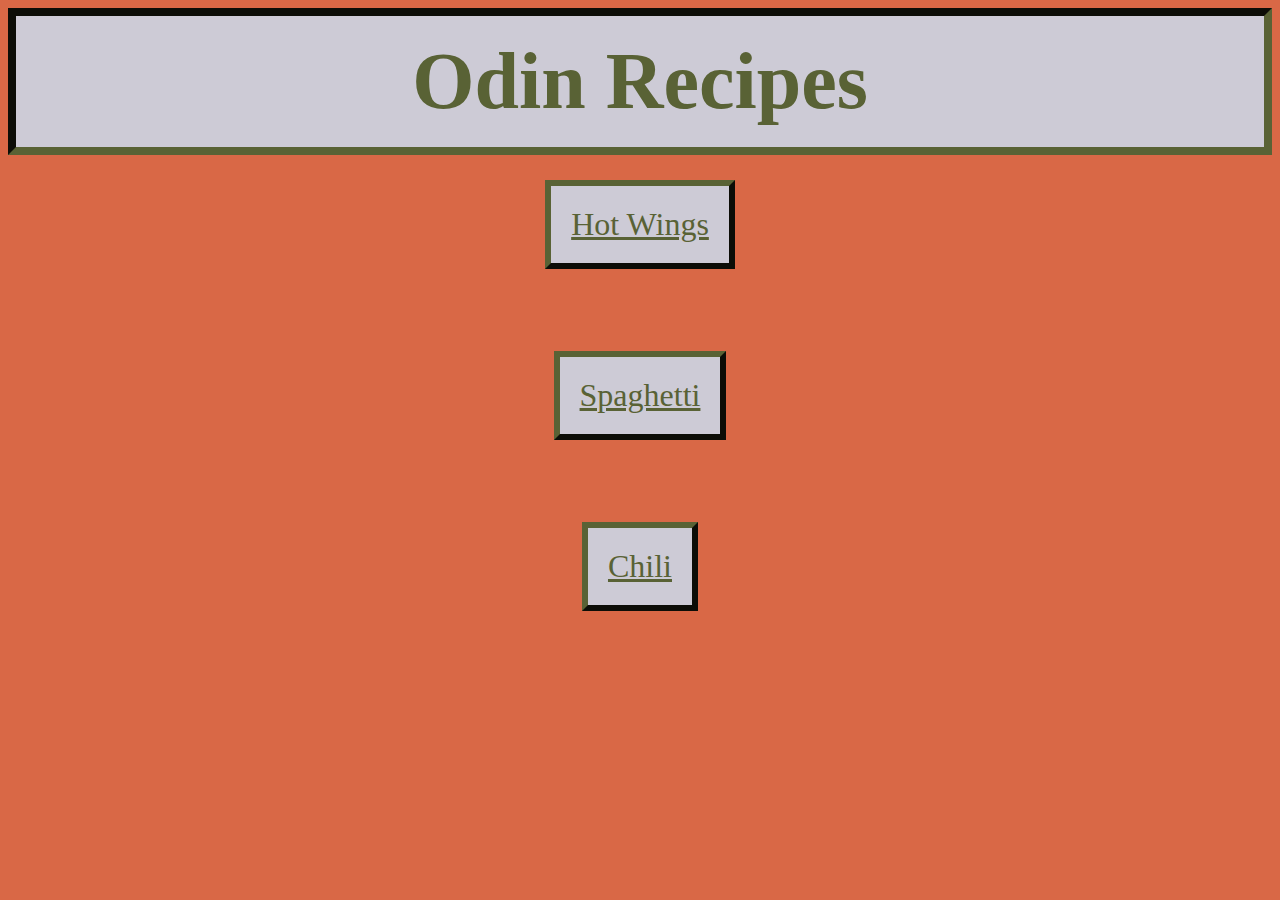
<file: index.html>
<!DOCTYPE html>

<html lang="en">
    <head>
        <link rel="stylesheet" href="styles.css">
        <Title>Odin Recipes</Title>
        <meta charset="utf-8">
    </head>

    <body id="recipe-links">
        <h1 class="title">Odin Recipes</h1>
        
        <a class="recipe" href="recipes/hotwings.html">Hot Wings</a>
        <p></p>
        <a class="recipe" href="recipes/spaghetti.html">Spaghetti</a>
        <p></p>
        <a class="recipe" href="recipes/chili.html">Chili</a>
    </body>
</html>
</file>
<file: styles.css>
.title {
  text-align: center;
  font-size: 80px;
  background-color: #cdcbd6;
  padding: 20px;
  margin: auto;
  border-color: #596235;
  border-width: 8px;
  border-style: inset;
  color:#596235
}


#recipe-links {
  text-align: center;
  font-size: xx-large;
  background-color: #D96846;
}

.recipe {
  color: #596235;
  background-color: #cdcbd6;
  display: inline-block;
  margin: 25px;
  padding: 20px;
  border-style: outset;
  border-color: #596235;
  border-width: 6px;
}

.image {
  text-align: center;
  align-self: center;
  align-items: center;
  align-content: center;
}

.header {
  text-align: center;
  font-size:40px;
  color: rgb(71, 55, 55);
}

.description {
  text-align: center;
  background-color: lemonchiffon;
}

.description .para {
  font-size: 25px;
}

.ingredients {
  background-color: lemonchiffon;
  text-align: left;
}

.ingredients .list {
  font-size: 20px
}

#chili-page {
  background-color: lemonchiffon;
}

#spaghetti-page {
  background-color: lemonchiffon;
}

.list {
  font-size: larger;
}

#hotwing-page {
  background-color: lemonchiffon;
}
</file>
